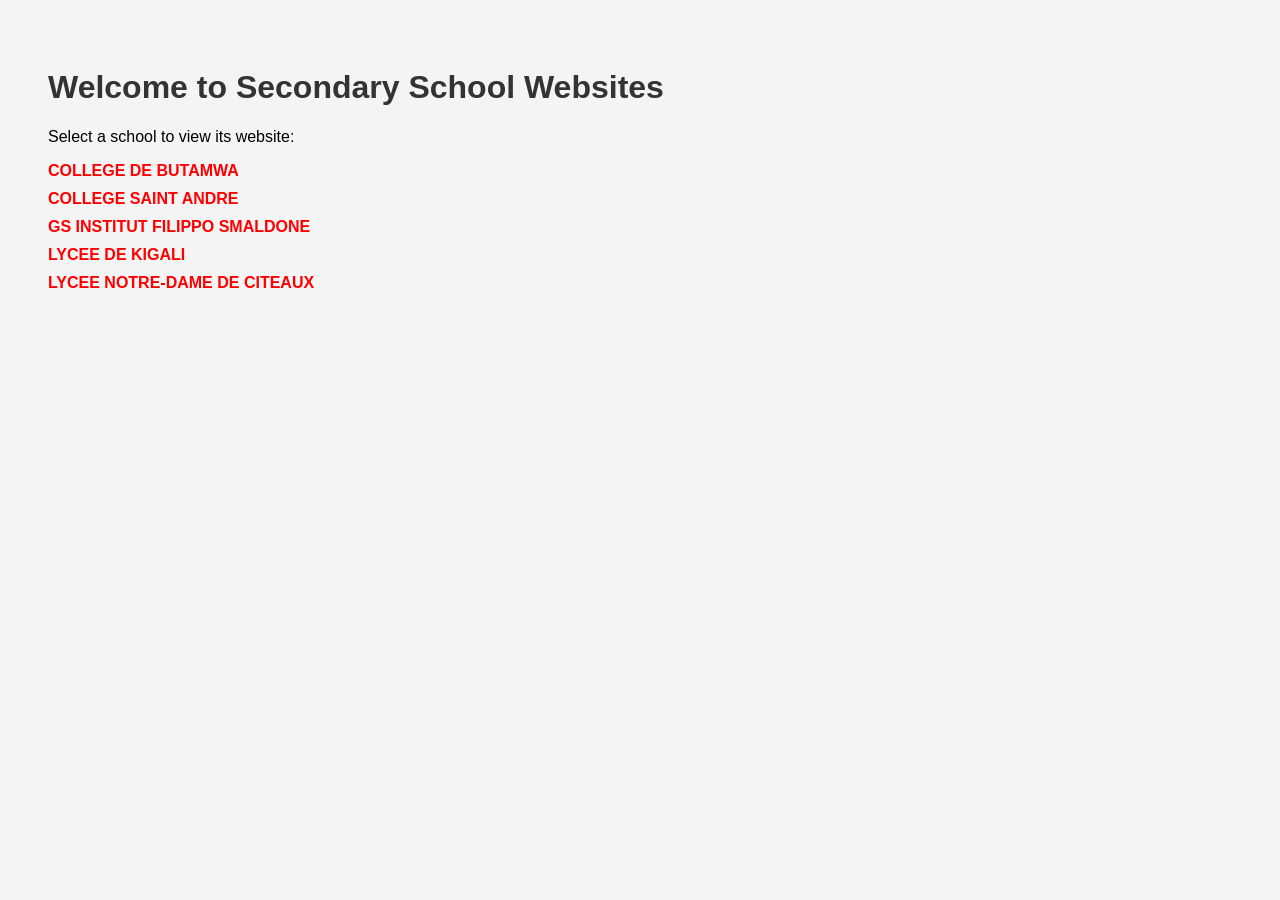
<file: index.html>
<!-- index.html -->
<!DOCTYPE html>
<html lang="en">
<head>
  <meta charset="UTF-8">
  <title>School Websites</title>
  <style>
    body {
      font-family: Arial, sans-serif;
      padding: 40px;
      background-color: #f4f4f4;
    }
    h1 {
      color: #333;
    }
    ul {
      list-style-type: none;
      padding: 0;
    }
    li {
      margin: 10px 0;
    }
    a {
      text-decoration: none;
      color: red;
      font-weight: bold;
    }
    a:hover {
      color: darkred;
    }
  </style>
</head>
<body>
  <h1>Welcome to Secondary School Websites</h1>
  <p>Select a school to view its website:</p>
  <ul>
    <li><a href="college-de-butamwa.html">COLLEGE DE BUTAMWA</a></li>
    <li><a href="college-saint-andre-1.html">COLLEGE SAINT ANDRE</a></li>
    <li><a href="gs-institut-filippo-smaldone.html">GS INSTITUT FILIPPO SMALDONE</a></li>
    <li><a href="lycee-de-kigali.html">LYCEE DE KIGALI</a></li>
    <li><a href="lycee-notre-dame-citeaux.html">LYCEE NOTRE-DAME DE CITEAUX</a></li>
  </ul>
</body>
</html>
</file>
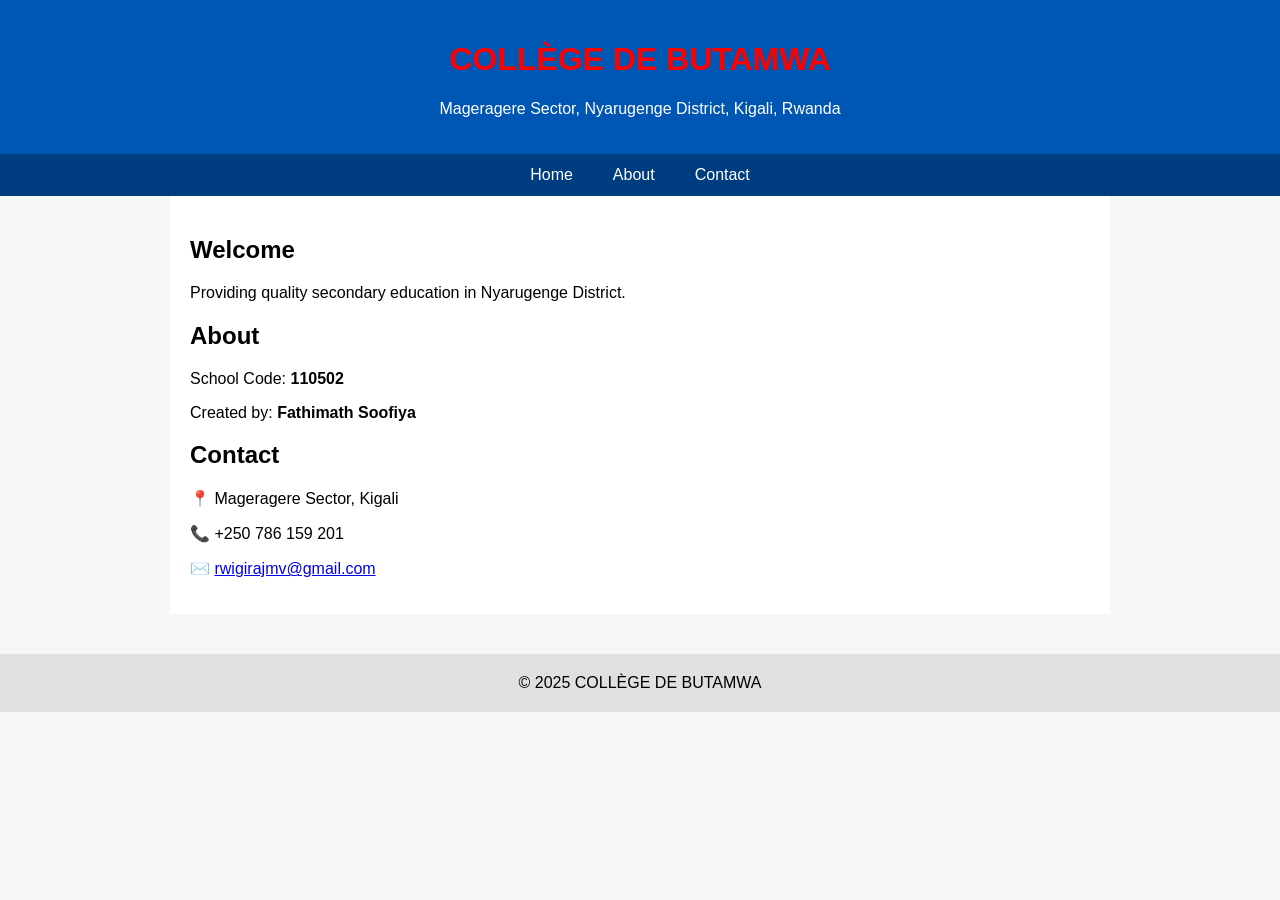
<file: college-de-butamwa.html>
<!DOCTYPE html>
<html lang="en">
  <head>
    <meta charset="UTF-8" />
    <meta name="viewport" content="width=device-width, initial-scale=1.0"/>
    <title>COLLÈGE DE BUTAMWA</title>
    <link rel="stylesheet" href="college-de-butamwa.css" />
  </head>
<body>
  <header>
    <h1>COLLÈGE DE BUTAMWA</h1>
    <p>Mageragere Sector, Nyarugenge District, Kigali, Rwanda</p>
  </header>
  <nav>
    <a href="#home">Home</a>
    <a href="#about">About</a>
    <a href="#contact">Contact</a>
  </nav>
  <div class="container">
    <div class="section" id="home">
      <h2>Welcome</h2>
      <p>Providing quality secondary education in Nyarugenge District.</p>
    </div>
    <div class="section" id="about">
      <h2>About</h2>
      <p>School Code: <strong>110502</strong></p>
      <p>Created by: <strong>Fathimath Soofiya</strong></p>
    </div>
    <div class="section" id="contact">
      <h2>Contact</h2>
      <p>📍 Mageragere Sector, Kigali</p>
      <p>📞 +250 786 159 201</p>
      <p>✉️ <a href="mailto:rwigirajmv@gmail.com">rwigirajmv@gmail.com</a></p>
    </div>
  </div>
  <footer>&copy; 2025 COLLÈGE DE BUTAMWA</footer>
</body>
</html>
</file>
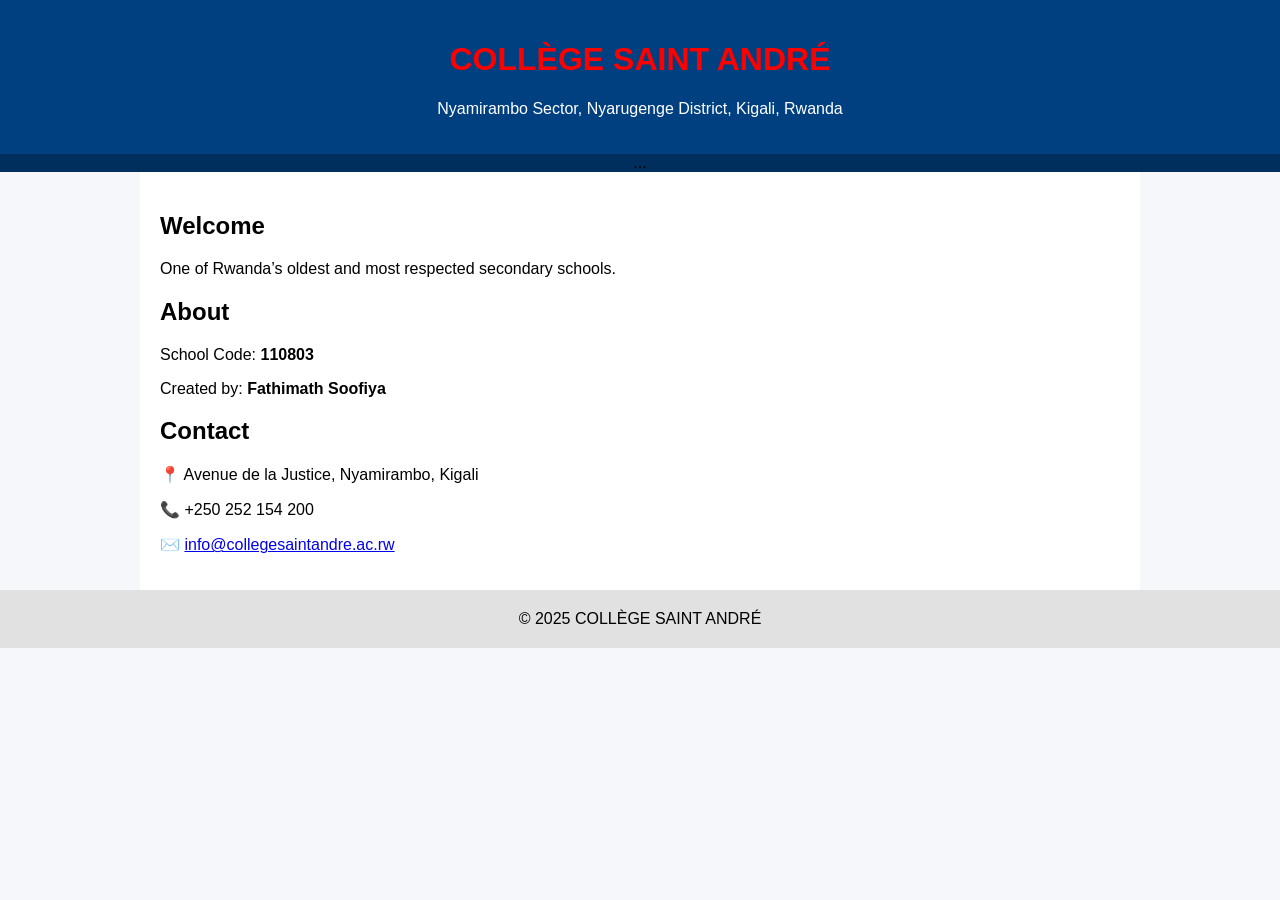
<file: college-saint-andre-1.html>
<!DOCTYPE html>
<html lang="en">
    <meta charset="UTF-8" />
    <meta name="viewport" content="width=device-width, initial-scale=1.0"/>
    <title>COLLÈGE SAINT ANDRÉ</title>
    <link rel="stylesheet" href="college-saint-andre-1.css" />
  </head>
<body>
  <header>
    <h1>COLLÈGE SAINT ANDRÉ</h1>
    <p>Nyamirambo Sector, Nyarugenge District, Kigali, Rwanda</p>
  </header>
  <nav> ... </nav>
  <div class="container">
    <div class="section" id="home">
      <h2>Welcome</h2>
      <p>One of Rwanda’s oldest and most respected secondary schools.</p>
    </div>
    <div class="section" id="about">
      <h2>About</h2>
      <p>School Code: <strong>110803</strong></p>
      <p>Created by: <strong>Fathimath Soofiya</strong></p>
    </div>
    <div class="section" id="contact">
      <h2>Contact</h2>
      <p>📍 Avenue de la Justice, Nyamirambo, Kigali</p>
      <p>📞 +250 252 154 200</p>
      <p>✉️ <a href="mailto:info@collegesaintandre.ac.rw">info@collegesaintandre.ac.rw</a></p>
    </div>
  </div>
  <footer>&copy; 2025 COLLÈGE SAINT ANDRÉ</footer>
</body>
</html>
</file>
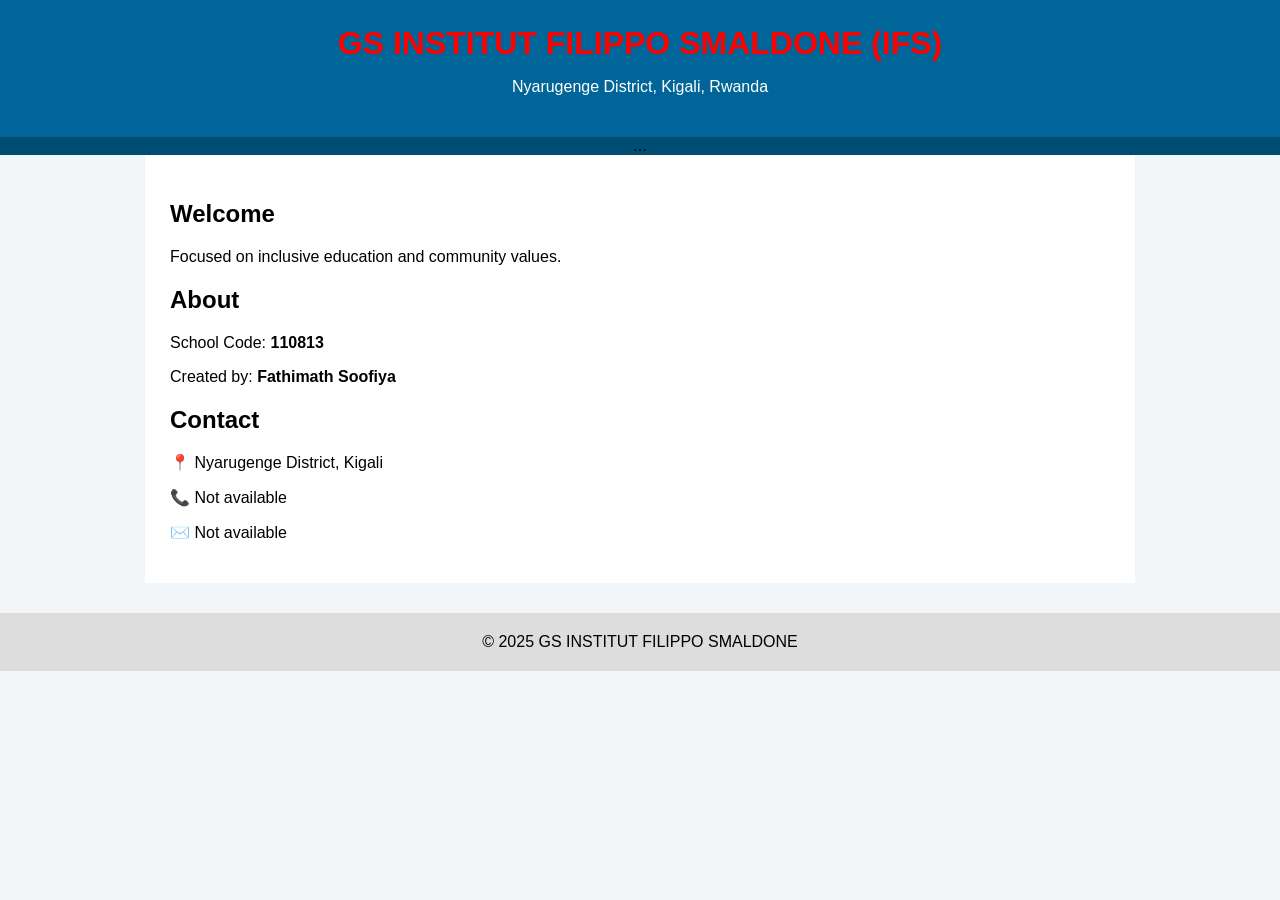
<file: gs-institut-filippo-smaldone.html>
<!DOCTYPE html>
<html lang="en">
<head>
    <meta charset="UTF-8" />
    <meta name="viewport" content="width=device-width, initial-scale=1.0"/>
    <title>GS INSTITUT FILIPPO SMALDONE (IFS)</title>
    <link rel="stylesheet" href="gs-institut-filippo-smaldone.css" />
  </head>
<body>
  <header>
    <h1>GS INSTITUT FILIPPO SMALDONE (IFS)</h1>
    <p>Nyarugenge District, Kigali, Rwanda</p>
  </header>
  <nav> ... </nav>
  <div class="container">
    <div class="section" id="home">
      <h2>Welcome</h2>
      <p>Focused on inclusive education and community values.</p>
    </div>
    <div class="section" id="about">
      <h2>About</h2>
      <p>School Code: <strong>110813</strong></p>
      <p>Created by: <strong>Fathimath Soofiya</strong></p>
    </div>
    <div class="section" id="contact">
      <h2>Contact</h2>
      <p>📍 Nyarugenge District, Kigali</p>
      <p>📞 Not available</p>
      <p>✉️ Not available</p>
    </div>
  </div>
  <footer>&copy; 2025 GS INSTITUT FILIPPO SMALDONE</footer>
</body>
</html>
</file>
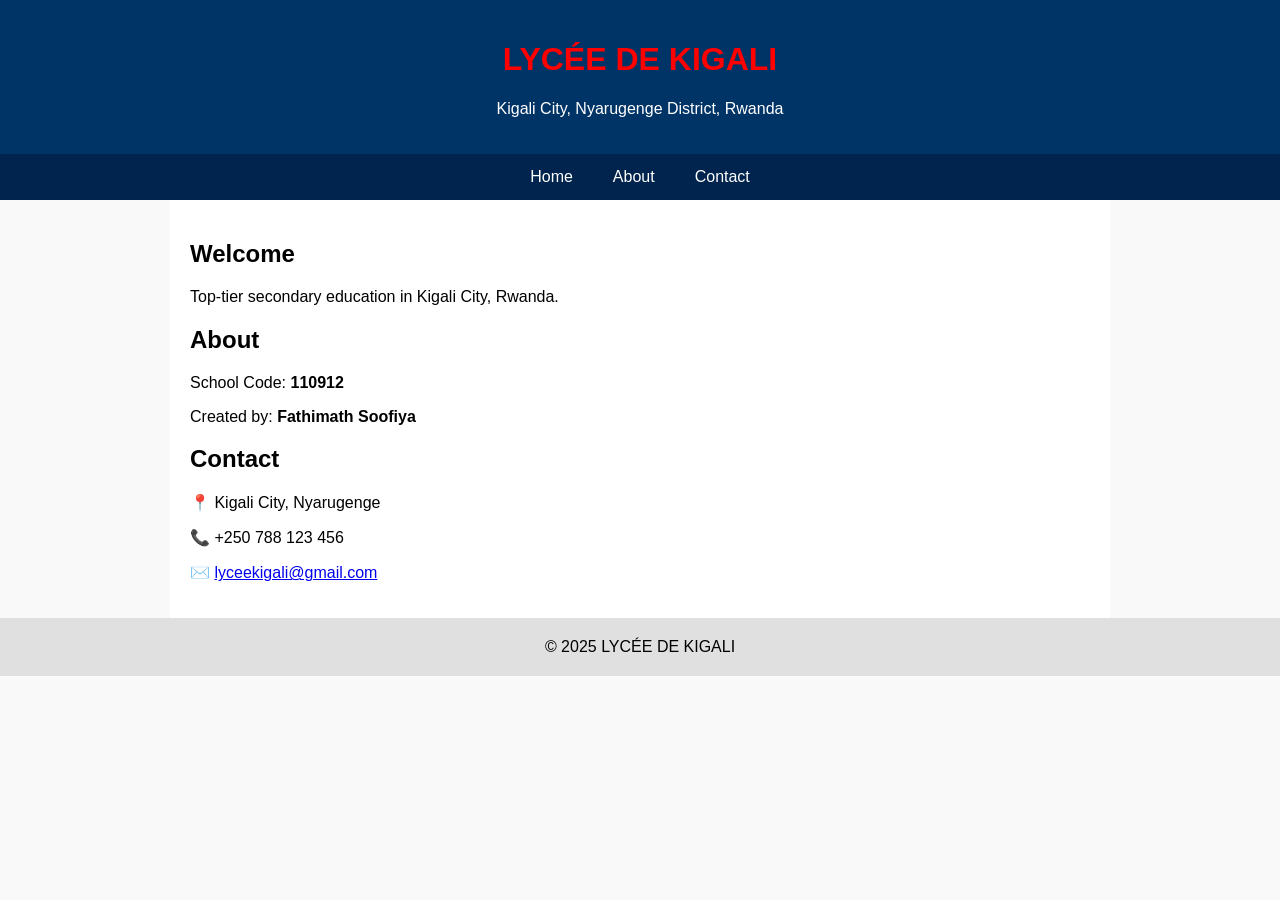
<file: lycee-de-kigali.html>
<!DOCTYPE html>
<html lang="en">
<head>
  <meta charset="UTF-8" />
  <meta name="viewport" content="width=device-width, initial-scale=1.0"/>
  <title>LYCÉE DE KIGALI</title>
  <link rel="stylesheet" href="lycee-de-kigali.css" />
</head>
<body>
  <header>
    <h1>LYCÉE DE KIGALI</h1>
    <p>Kigali City, Nyarugenge District, Rwanda</p>
  </header>
  <nav>
    <a href="#home">Home</a>
    <a href="#about">About</a>
    <a href="#contact">Contact</a>
  </nav>
  <div class="container">
    <div class="section" id="home">
      <h2>Welcome</h2>
      <p>Top-tier secondary education in Kigali City, Rwanda.</p>
    </div>
    <div class="section" id="about">
      <h2>About</h2>
      <p>School Code: <strong>110912</strong></p>
      <p>Created by: <strong>Fathimath Soofiya</strong></p>
    </div>
    <div class="section" id="contact">
      <h2>Contact</h2>
      <p>📍 Kigali City, Nyarugenge</p>
      <p>📞 +250 788 123 456</p>
      <p>✉️ <a href="mailto:lyceekigali@gmail.com">lyceekigali@gmail.com</a></p>
    </div>
  </div>
  <footer>&copy; 2025 LYCÉE DE KIGALI</footer>
</body>
</html>
</file>
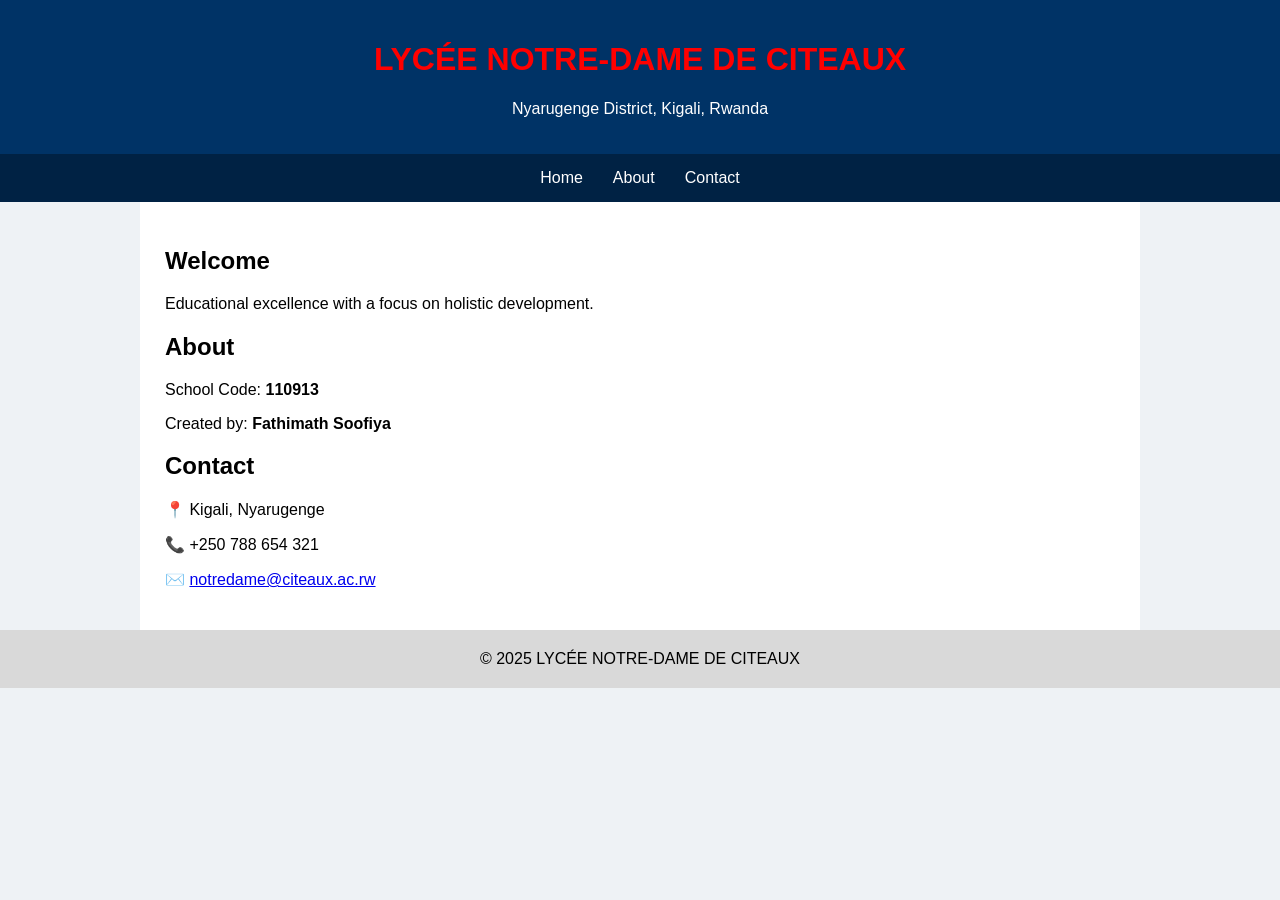
<file: lycee-notre-dame-citeaux.html>
<!DOCTYPE html>
<html lang="en">
<head>
  <meta charset="UTF-8" />
  <meta name="viewport" content="width=device-width, initial-scale=1.0"/>
  <title>LYCÉE NOTRE-DAME DE CITEAUX</title>
  <link rel="stylesheet" href="lycee-notre-dame-citeaux.css" />
</head>
<body>
  <header>
    <h1>LYCÉE NOTRE-DAME DE CITEAUX</h1>
    <p>Nyarugenge District, Kigali, Rwanda</p>
  </header>
  <nav>
    <a href="#home">Home</a>
    <a href="#about">About</a>
    <a href="#contact">Contact</a>
  </nav>
  <div class="container">
    <div class="section" id="home">
      <h2>Welcome</h2>
      <p>Educational excellence with a focus on holistic development.</p>
    </div>
    <div class="section" id="about">
      <h2>About</h2>
      <p>School Code: <strong>110913</strong></p>
      <p>Created by: <strong>Fathimath Soofiya</strong></p>
    </div>
    <div class="section" id="contact">
      <h2>Contact</h2>
      <p>📍 Kigali, Nyarugenge</p>
      <p>📞 +250 788 654 321</p>
      <p>✉️ <a href="mailto:notredame@citeaux.ac.rw">notredame@citeaux.ac.rw</a></p>
    </div>
  </div>
  <footer>&copy; 2025 LYCÉE NOTRE-DAME DE CITEAUX</footer>
</body>
</html>
</file>
<file: college-de-butamwa.css>
/* college-de-butamwa.css */
body {
    margin: 0;
    font-family: "Segoe UI", sans-serif;
    background-color: #f4f6f8;
  }
  
  header {
    background-color: #0056b3;
    color: white;
    padding: 20px;
    text-align: center;
  }
  
  header h1 {
    color: red;
  }
  
  nav {
    background-color: #003d80;
    display: flex;
    justify-content: center;
  }
  
  nav a {
    color: white;
    padding: 12px 20px;
    text-decoration: none;
  }
  
  nav a:hover {
    background-color: #004b99;
  }
  
  .container {
    max-width: 900px;
    margin: auto;
    padding: 20px;
    background: white;
  }
  
  footer {
    text-align: center;
    padding: 20px;
    background-color: #e0e0e0;
    margin-top: 40px;
  }
</file>
<file: college-saint-andre-1.css>
/* college-saint-andre-1.css */
body {
    background-color: #f5f7fa;
    font-family: Arial, sans-serif;
    margin: 0;
  }
  
  header {
    background: #004080;
    color: white;
    padding: 20px;
    text-align: center;
  }
  
  header h1 {
    color: red;
  }
  
  nav {
    background: #002f5e;
    display: flex;
    justify-content: center;
  }
  
  nav a {
    color: white;
    padding: 14px 20px;
    text-decoration: none;
  }
  
  nav a:hover {
    background: #0055aa;
  }
  
  .container {
    max-width: 960px;
    margin: 0 auto;
    padding: 20px;
    background: white;
  }
  
  footer {
    background: #e1e1e1;
    text-align: center;
    padding: 20px;
  }
</file>
<file: gs-institut-filippo-smaldone.css>
/* gs-institut-filippo-smaldone.css */
body {
    background: #f3f6f9;
    font-family: "Helvetica Neue", sans-serif;
    margin: 0;
  }
  
  header {
    background: #006699;
    color: white;
    padding: 25px 0;
    text-align: center;
  }
  
  header h1 {
    color: red;
    margin: 0;
  }
  
  nav {
    background-color: #004d73;
    display: flex;
    justify-content: center;
  }
  
  nav a {
    color: #fff;
    padding: 12px 18px;
    text-decoration: none;
  }
  
  nav a:hover {
    background-color: #005f85;
  }
  
  .container {
    background: white;
    max-width: 940px;
    margin: auto;
    padding: 25px;
  }
  
  footer {
    text-align: center;
    background: #ddd;
    padding: 20px;
    margin-top: 30px;
  }
</file>
<file: lycee-de-kigali.css>
/* lycee-de-kigali.css */
body {
    background-color: #f9f9f9;
    font-family: "Arial", sans-serif;
    margin: 0;
  }
  
  header {
    background-color: #003366;
    color: white;
    padding: 20px;
    text-align: center;
  }
  
  header h1 {
    color: red;
  }
  
  nav {
    background-color: #00244d;
    display: flex;
    justify-content: center;
  }
  
  nav a {
    color: white;
    padding: 14px 20px;
    text-decoration: none;
  }
  
  nav a:hover {
    background-color: #004488;
  }
  
  .container {
    max-width: 900px;
    margin: auto;
    padding: 20px;
    background: white;
  }
  
  footer {
    background-color: #e0e0e0;
    text-align: center;
    padding: 20px;
  }
</file>
<file: lycee-notre-dame-citeaux.css>
/* lycee-notre-dame-citeaux.css */
body {
    background-color: #eef2f5;
    font-family: "Verdana", sans-serif;
    margin: 0;
  }
  
  header {
    background-color: #003366;
    color: white;
    padding: 20px;
    text-align: center;
  }
  
  header h1 {
    color: red;
  }
  
  nav {
    background-color: #002244;
    display: flex;
    justify-content: center;
  }
  
  nav a {
    color: #ffffff;
    padding: 15px;
    text-decoration: none;
  }
  
  nav a:hover {
    background-color: #004477;
  }
  
  .container {
    max-width: 950px;
    margin: 0 auto;
    padding: 25px;
    background: white;
  }
  
  footer {
    background-color: #d9d9d9;
    text-align: center;
    padding: 20px;
  }
</file>
